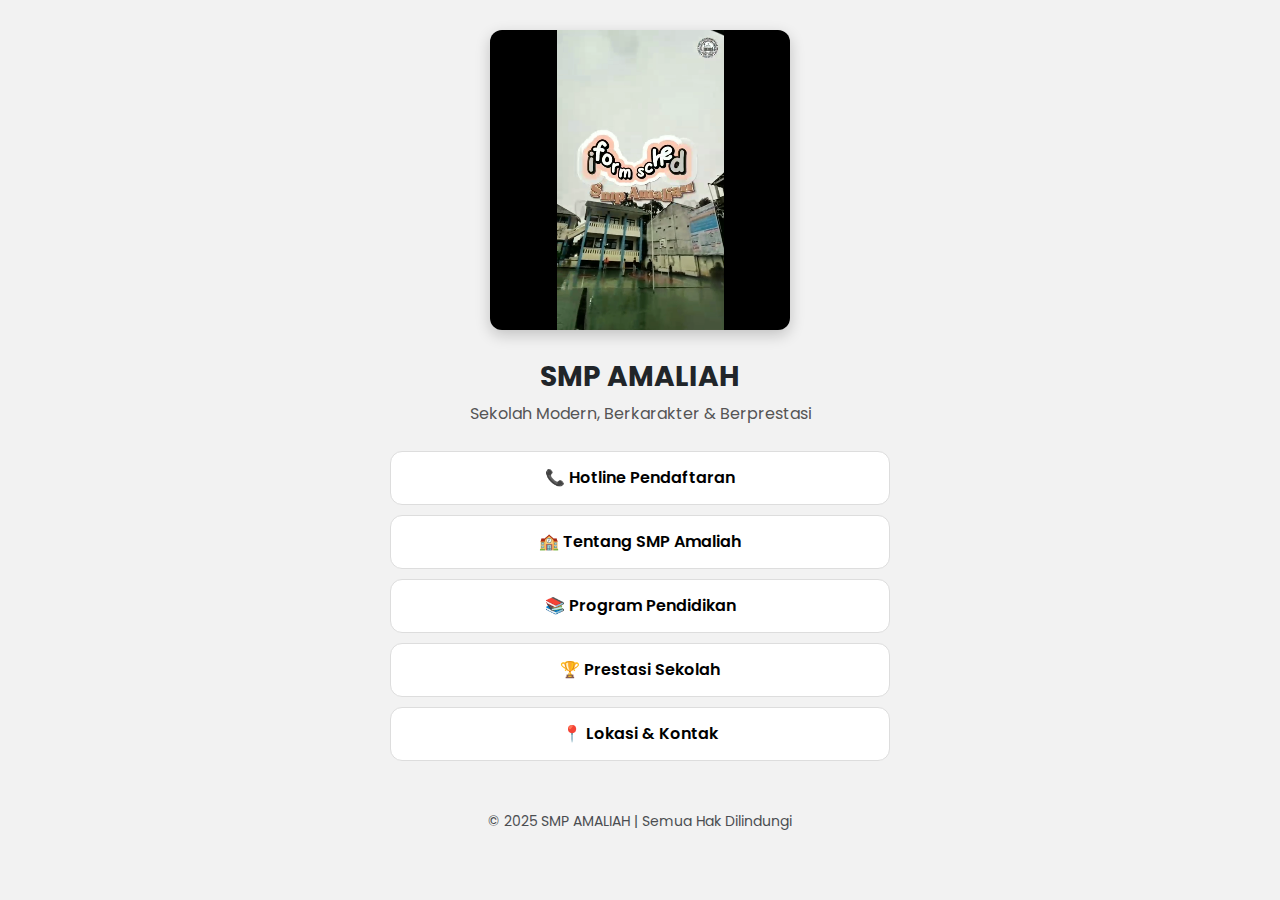
<file: am 2/index.html>
<!DOCTYPE html>
<html lang="id">
<head>
<meta charset="UTF-8">
<meta name="viewport" content="width=device-width, initial-scale=1.0">
<title>SMP AMALIAH</title>

<link href="https://cdn.jsdelivr.net/npm/bootstrap@5.3.0/dist/css/bootstrap.min.css" rel="stylesheet">
<link href="https://fonts.googleapis.com/css2?family=Poppins:wght@300;400;600;700&display=swap" rel="stylesheet">

<style>
body {
    font-family: 'Poppins', sans-serif;
    background: #f2f2f2;
    margin:0; padding:0;
}

/* Video Kotak Kecil Responsif */
.video-container {
    width: 90%;
    max-width: 300px;
    height: 300px;
    margin: 30px auto;
    position: relative;
    border-radius: 12px;
    overflow: hidden;
    box-shadow: 0 5px 15px rgba(0,0,0,0.2);
    background: #000;
}

.video-container video {
    width: 100%;
    height: 100%;
    object-fit: contain;
    display: block;
    border-radius: 12px;
}

/* Text */
.school-title {
    font-weight:700; font-size:28px; margin-top:20px; animation: fadeIn 1s;
}
.school-subtitle {
    font-size:16px; color:#555; margin-bottom:25px; animation: fadeIn 1.5s;
}

/* Menu Buttons */
.custom-card {
    display:block;
    background:white;
    padding:14px;
    margin:10px auto;
    border-radius:12px;
    max-width:500px;
    text-decoration:none;
    font-weight:600;
    color:black;
    border:1px solid #ddd;
    transition:0.3s;
}
.custom-card:hover {
    background:#f0f0f0;
    transform: scale(1.02);
}

/* Footer */
footer {
    margin-top:50px;
    font-size:14px;
    opacity:0.8;
}

/* Animation */
@keyframes fadeIn {
    0% {opacity:0; transform: translateY(20px);}
    100% {opacity:1; transform: translateY(0);}
}
</style>
</head>
<body>

<div class="container text-center">

    <!-- Video Kotak Kecil -->
    <div class="video-container">
        <video autoplay loop muted playsinline>
            <source src="WhatsApp Video 2025-11-02 at 10.37.21.mp4" type="video/mp4">
            Browser Anda tidak mendukung video.
        </video>
    </div>

    <h1 class="school-title">SMP AMALIAH</h1>
    <p class="school-subtitle">Sekolah Modern, Berkarakter & Berprestasi</p>

    <a href="https://forms.gle/aKx322RBfWwmMiW86" class="custom-card">📞 Hotline Pendaftaran</a>
    <a href="tentang.html" class="custom-card">🏫 Tentang SMP Amaliah</a>
    <a href="program.html" class="custom-card">📚 Program Pendidikan</a>
    <a href="prestasi.html" class="custom-card">🏆 Prestasi Sekolah</a>
    <a href="kontak.html" class="custom-card">📍 Lokasi & Kontak</a>

</div>

<footer class="text-center">
    © 2025 SMP AMALIAH | Semua Hak Dilindungi
</footer>

<script src="https://cdn.jsdelivr.net/npm/bootstrap@5.3.0/dist/js/bootstrap.bundle.min.js"></script>

</body>
</html>
</file>
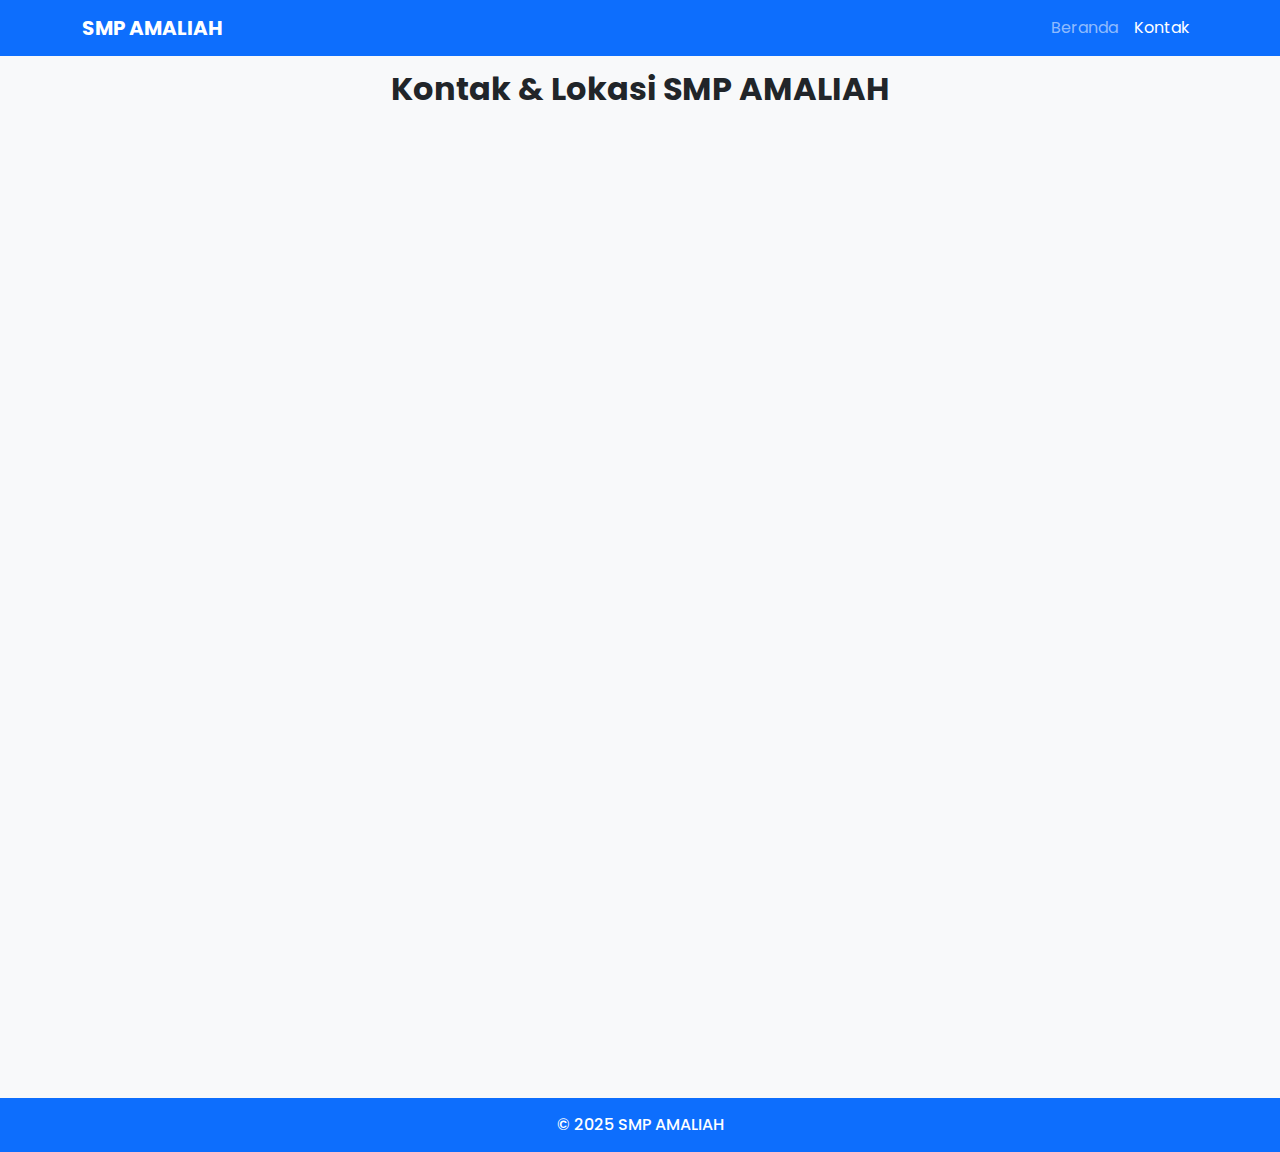
<file: am 2/kontak.html>
<!DOCTYPE html>
<html lang="id">
<head>
<meta charset="UTF-8">
<meta name="viewport" content="width=device-width, initial-scale=1.0">
<title>Kontak - SMP AMALIAH</title>

<link href="https://cdn.jsdelivr.net/npm/bootstrap@5.3.2/dist/css/bootstrap.min.css" rel="stylesheet">
<link href="https://fonts.googleapis.com/css2?family=Poppins:wght@300;400;600;700&display=swap" rel="stylesheet">

<!-- Font Awesome via CDN supaya icon pasti muncul -->
<link rel="stylesheet" href="https://cdnjs.cloudflare.com/ajax/libs/font-awesome/6.5.0/css/all.min.css">

<style>
body {
    font-family: 'Poppins', sans-serif;
    background-color: #f8f9fa;
    margin: 0;
    display: flex;
    flex-direction: column;
    min-height: 100vh;
    padding-top: 70px;
}

/* Navbar */
.navbar-brand { font-weight: 700; }

/* Card Kontak */
.contact-card {
    border-radius: 20px;
    padding: 30px 20px;
    text-align: center;
    color: #fff;
    background: linear-gradient(135deg, #0d6efd, #6610f2);
    box-shadow: 0 10px 25px rgba(0,0,0,0.15);
    transition: transform 0.4s, box-shadow 0.4s;
    opacity: 0;
    transform: translateY(30px);
}
.contact-card:hover {
    transform: translateY(-5px);
    box-shadow: 0 15px 30px rgba(0,0,0,0.25);
}
.contact-card i { font-size: 35px; margin-bottom: 15px; display:block; }

.contact-card .btn-contact {
    display: inline-block;
    padding: 10px 25px;
    border-radius: 50px;
    background-color: rgba(255,255,255,0.2);
    color: #fff;
    font-weight: 600;
    text-decoration: none;
    transition: background 0.3s;
}
.contact-card .btn-contact:hover {
    background-color: rgba(255,255,255,0.4);
}

/* Animasi fade */
@keyframes fadeInUp {
    0% {opacity: 0; transform: translateY(30px);}
    100% {opacity: 1; transform: translateY(0);}
}
.fade-in { animation: fadeInUp 1s forwards; }

/* Map */
.map-responsive {
    overflow: hidden;
    padding-bottom: 56.25%;
    position: relative;
    height: 0;
    border-radius: 20px;
    margin-top: 35px;
}
.map-responsive iframe {
    left: 0;
    top: 0;
    height: 100%;
    width: 100%;
    position: absolute;
    border: 0;
}

/* Footer */
footer {
    margin-top: auto;
    background-color: #0d6efd;
    color: #fff;
    text-align: center;
    padding: 15px 0;
    font-weight: 500;
}
</style>
</head>
<body>

<!-- NAVBAR -->
<nav class="navbar navbar-expand-lg navbar-dark bg-primary fixed-top">
  <div class="container">
    <a class="navbar-brand fw-bold" href="index.html">SMP AMALIAH</a>
    <button class="navbar-toggler" data-bs-toggle="collapse" data-bs-target="#menu">
      <span class="navbar-toggler-icon"></span>
    </button>
    <div class="collapse navbar-collapse" id="menu">
      <ul class="navbar-nav ms-auto">
        <li class="nav-item"><a class="nav-link" href="index.html">Beranda</a></li>
        <li class="nav-item"><a class="nav-link active" href="kontak.html">Kontak</a></li>
      </ul>
    </div>
  </div>
</nav>

<!-- SECTION -->
<section class="container">
  <h2 class="text-center fw-bold mb-5">Kontak & Lokasi SMP AMALIAH</h2>

  <div class="row g-4 justify-content-center">

    <div class="col-md-4 col-sm-6">
      <div class="contact-card fade-in" style="animation-delay:0.1s;">
        <i class="fas fa-map-marker-alt"></i>
        <h4>Alamat Sekolah</h4>
        <p>Jl. Raya Ciawi No. 25, Ciawi, Bogor, Jawa Barat</p>
        <a href="https://www.google.com/maps?q=SMP+Amaliah+Ciawi" target="_blank" class="btn-contact">Lihat di Maps</a>
      </div>
    </div>

    <div class="col-md-4 col-sm-6">
      <div class="contact-card fade-in" style="animation-delay:0.4s;">
        <i class="fas fa-user-tie"></i>
        <h4>Info Admin</h4>
        <p>0858-8877-2245 (Admin)</p>
        <a href="tel:085888772245" class="btn-contact">Telepon Admin</a>
      </div>
    </div>

    <div class="col-md-4 col-sm-6">
      <div class="contact-card fade-in" style="animation-delay:0.6s;">
        <i class="fas fa-user"></i>
        <h4>Info Samsudin</h4>
        <p>0895-3214-09696 (Samsudin)</p>
        <a href="tel:0895321409696" class="btn-contact">Telepon Samsudin</a>
      </div>
    </div>

    <div class="col-12 fade-in" style="animation-delay:0.8s;">
      <div class="map-responsive">
        <iframe 
            src="https://www.google.com/maps?q=SMP+Amaliah+Ciawi&output=embed" 
            allowfullscreen="" loading="lazy">
        </iframe>
      </div>
    </div>

  </div>
</section>

<footer>
  © 2025 SMP AMALIAH
</footer>

<script src="https://cdn.jsdelivr.net/npm/bootstrap@5.3.2/dist/js/bootstrap.bundle.min.js"></script>
</body>
</html>
</file>
